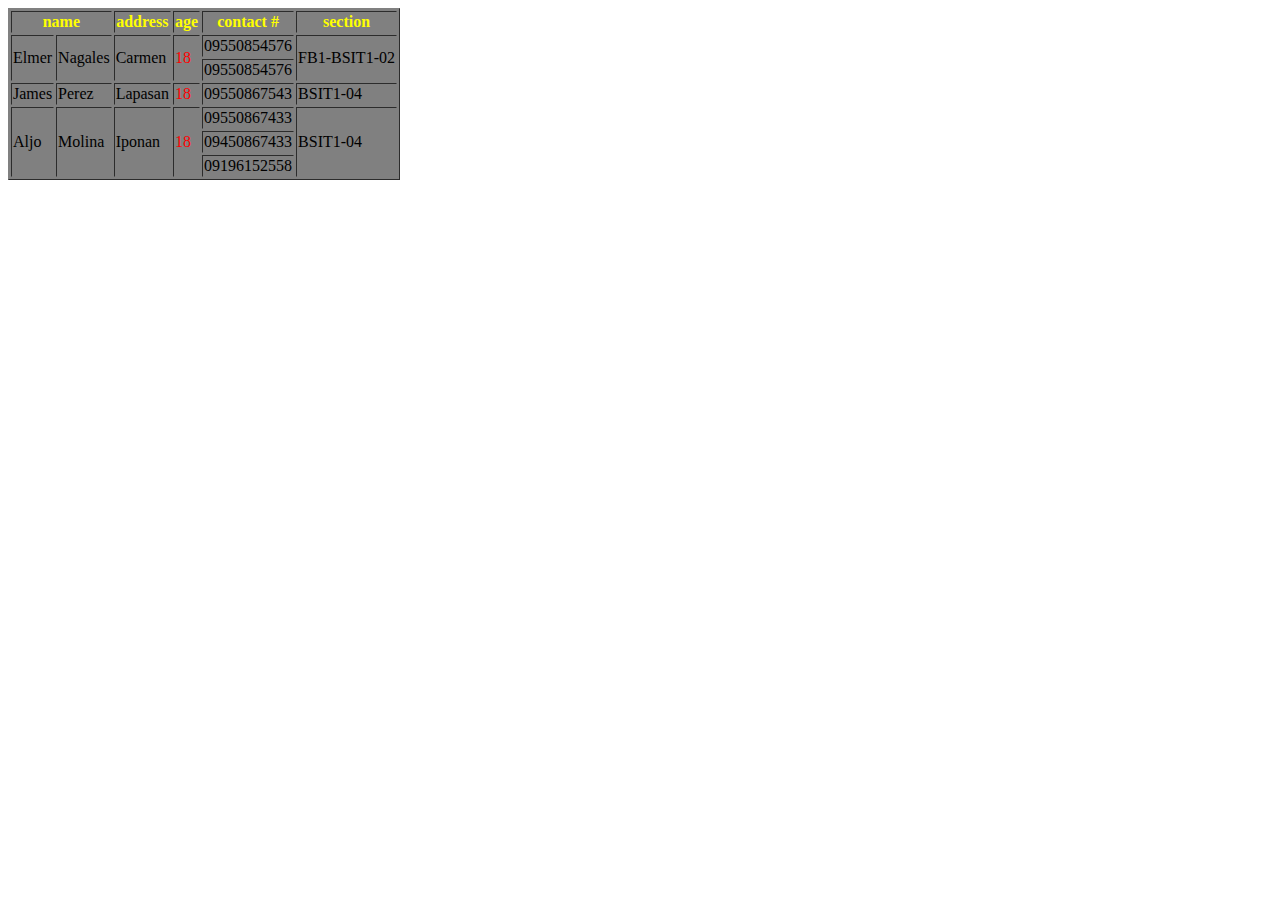
<file: act.html>
<!DOCTYPE html>
<html>
<head>
    <title>Profile</title>

    <style>
       .adds{
        color: yellow;
       }
    </style>
</head>
<body>
    <table border="solid 1px" style="background-color: gray;">
        <thead>
            <tr>
                <th colspan="2" style="color: yellow">name</th>
                <th class="adds">address</th>
                <th class="adds">age</th>
                <th class="adds">contact #</th>
                <th class="adds">section</th>
            </tr>

        </thead>
        <tbody>
            <tr>
                <td rowspan="2">Elmer</td>
                <td rowspan="2">Nagales</td>
                <td rowspan="2">Carmen</td>
                <td rowspan="2" style="color: red;">18</td>
                <td>09550854576</td>
                <td rowspan="2">FB1-BSIT1-02</td>
            </tr>
            <tr>
                <td>
                    09550854576
                </td>
            </tr>
            <tr>
                <td>James</td>
                <td>Perez</td>
                <td>Lapasan</td>
                <td style="color: red;">18</td>
                <td>09550867543</td>
                <td>BSIT1-04</td>
            </tr>
            <tr>
                <td rowspan="3">Aljo</td>
                <td rowspan="3">Molina</td>
                <td rowspan="3">Iponan</td>
                <td rowspan="3" style="color: red;">18</td>
                <td>09550867433</td>
                <td rowspan="3">BSIT1-04</td>
            </tr>
            <tr>
                <td>
                    09450867433
                </td>
            </tr>
            <tr>
                <td> 
                    09196152558
                </td>
            </tr>
        </tbody>
    </table>
</body>
</html>
</file>
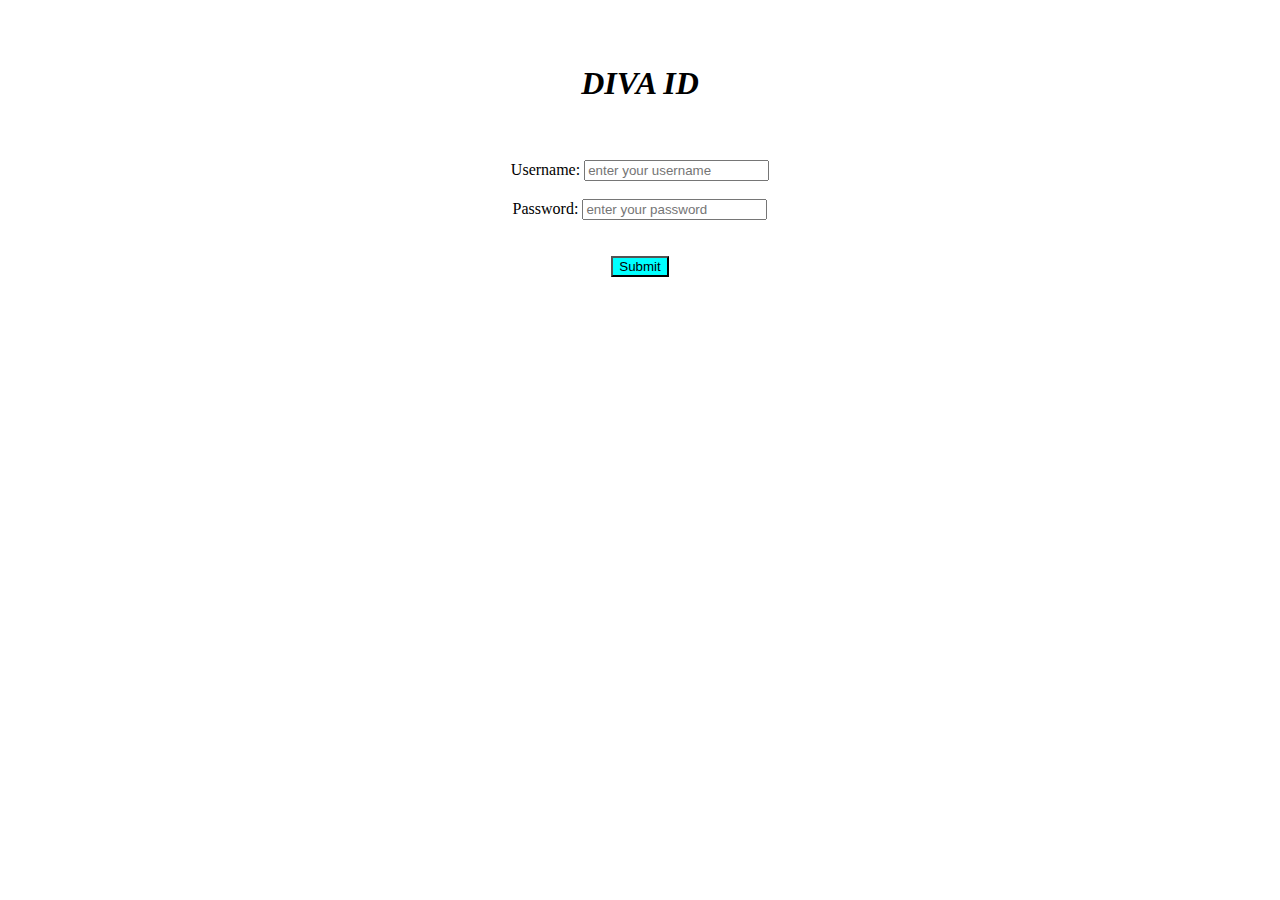
<file: ros.html>
<!DOCTYPE>
<html>
<head>
	<title> bading </title>

    <body style="background:url(https://cdn.sanity.io/images/599r6htc/regionalized/d39254425bcdc0a3db2b5a2b35bd2b0490e85692-1440x810.png?w=1440&h=810&q=75&fit=max&auto=format)">

    </body>
    
</head>

<body>
<center>
<br><br>
<h1><i> DIVA ID </i></h1>
<br><br>
<label for="usernameId" > Username: </label> 
<input type="text" name="username" placeholder="enter your username" id="usernameId"/>
<br><br>
<label for="passwordId" > Password: </label>
<input type="text" name="password" placeholder="enter your password" id="passwordId"/>
<br><br><br>
<input type="button" style="background-color:aqua;" value="Submit" placeholder="Submit"/>
</center>
</body>
</html>
</file>
